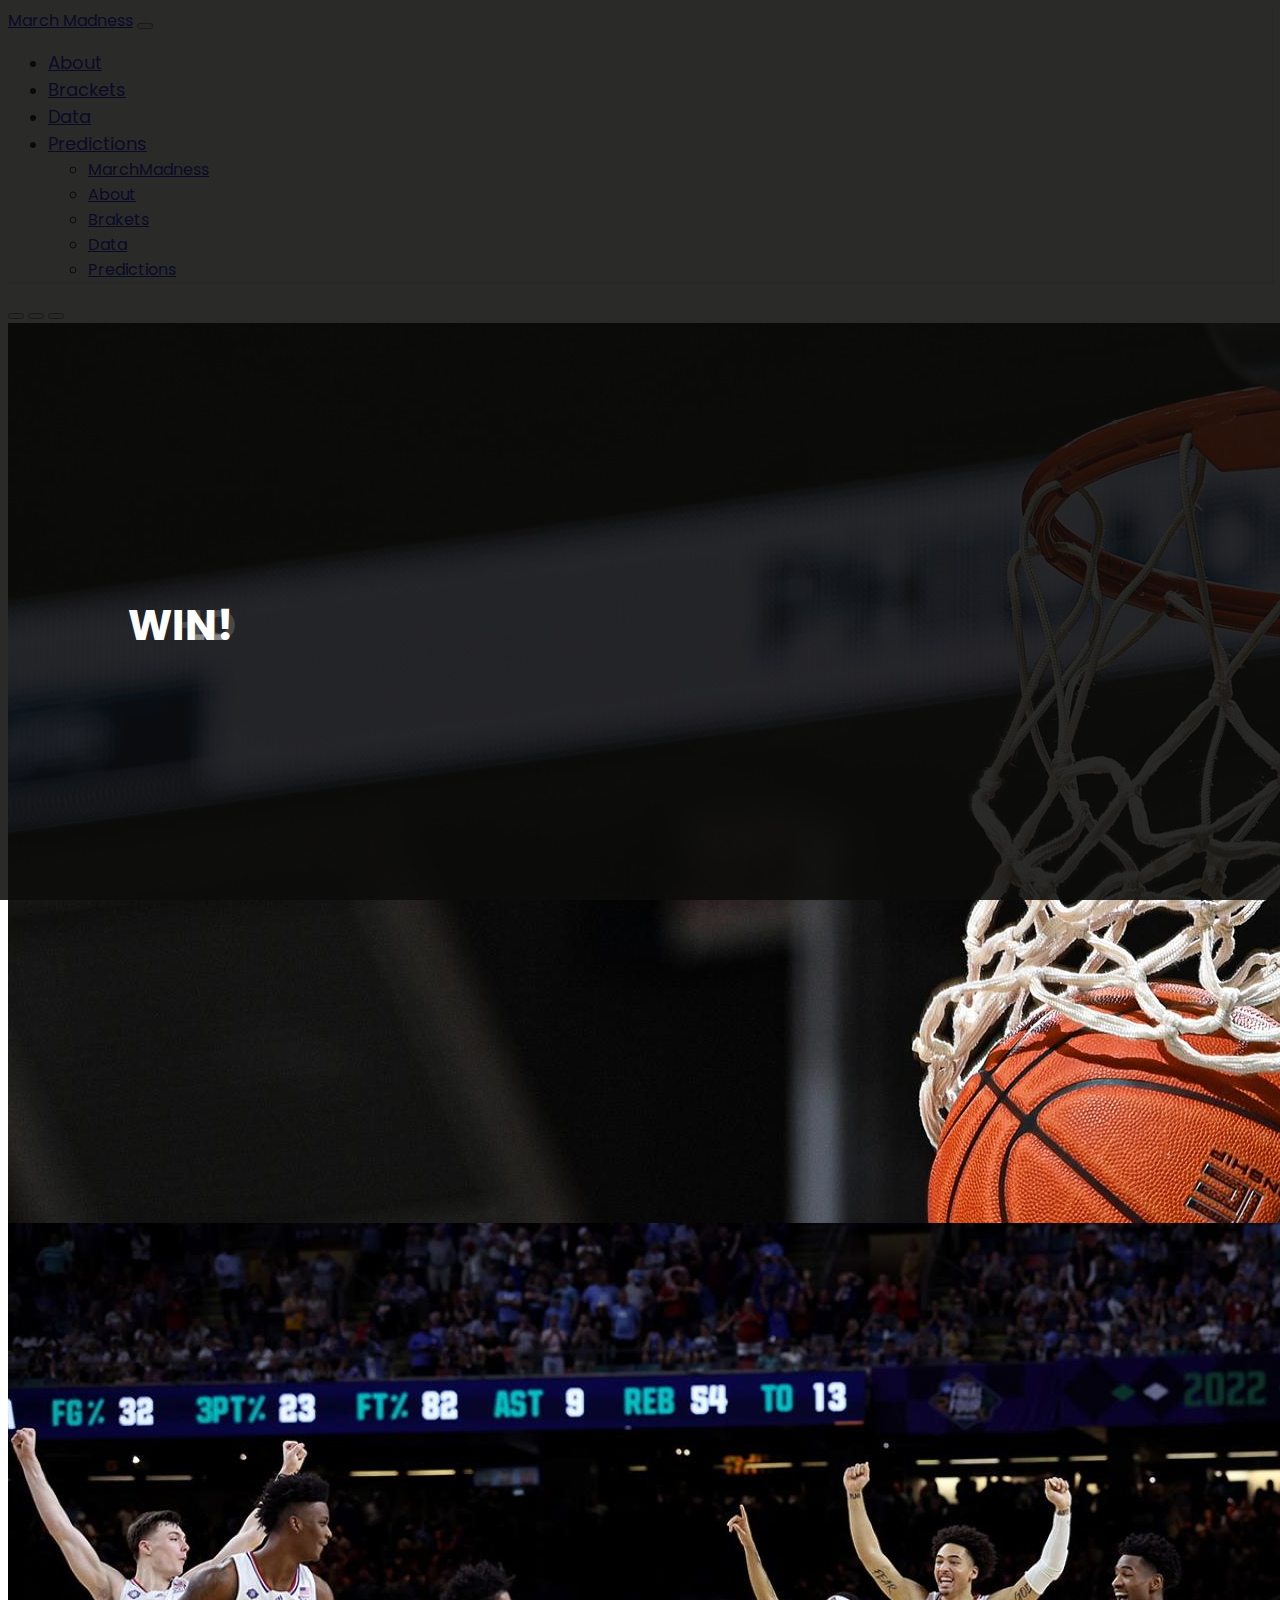
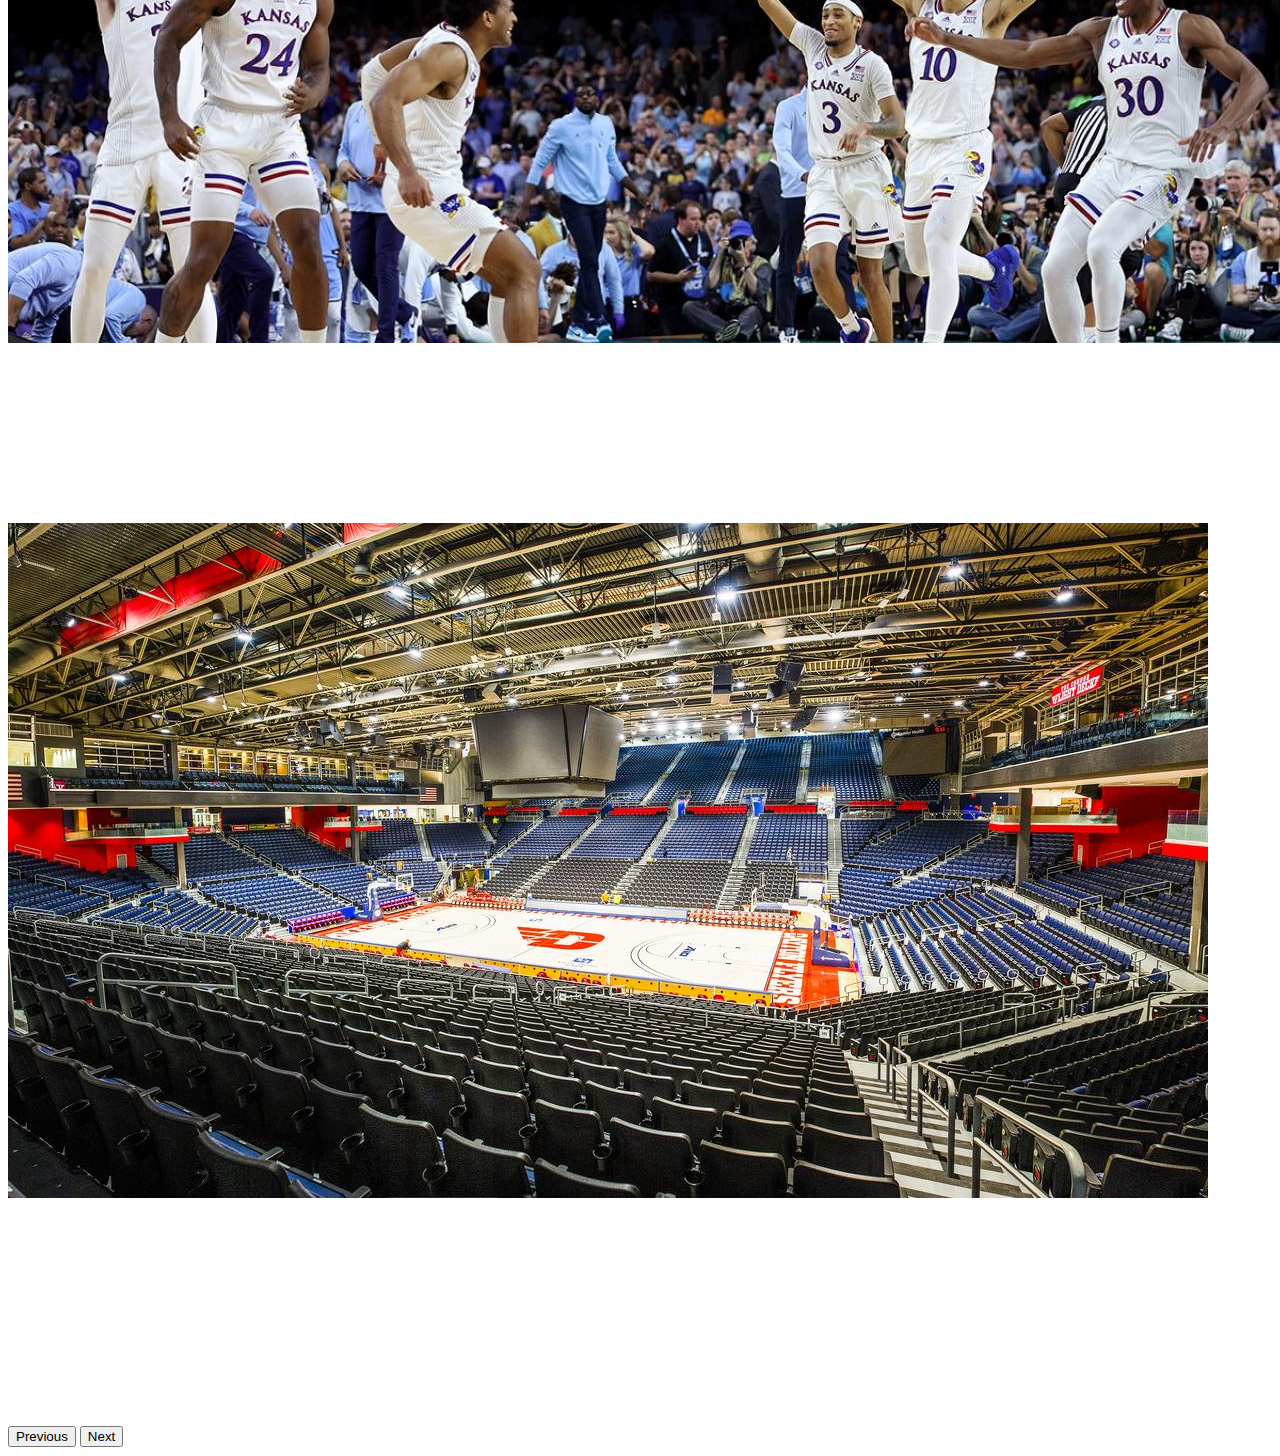
<file: Visualizations/index.html>
<!doctype html>
<html lang="en">

<head>
  <!-- Required meta tags -->
  <meta charset="utf-8">
  <meta name="viewport" content="width=device-width, initial-scale=1">

  <!-- Bootstrap CSS -->
  <link href="https://cdn.jsdelivr.net/npm/bootstrap@5.0.2/dist/css/bootstrap.min.css" rel="stylesheet"
    integrity="sha384-EVSTQN3/azprG1Anm3QDgpJLIm9Nao0Yz1ztcQTwFspd3yD65VohhpuuCOmLASjC" crossorigin="anonymous">
  <!-- Google Fonts -->
  <link rel="preconnect" href="https://fonts.gstatic.com" crossorigin>
  <link
    href="https://fonts.googleapis.com/css2?family=Poppins:ital,wght@0,200;0,300;0,400;0,500;0,600;0,800;0,900;1,300;1,400;1,500;1,600;1,700;1,800;1,900&display=swap"
    rel="stylesheet">
  <!-- Custom CSS -->
  <link rel="stylesheet" href="./assets/css/styles.css" </head>

<body>

  <body>
    <!-- Navbar start  -->
    <nav class="navbar navbar-expand-lg navbar-dark bg-dark">
      <div class="container">
        <a class="navbar-brand font-weight-bold" href="#">March Madness</a>
        <button class="navbar-toggler" type="button" data-bs-toggle="collapse" data-bs-target="#navbarSupportedContent"
          aria-controls="navbarSupportedContent" aria-expanded="false" aria-label="Toggle navigation">
          <span class="navbar-toggler-icon"></span>
        </button>
        <div class="collapse navbar-collapse" id="navbarSupportedContent">
          <ul class="navbar-nav me-auto mb-2 mb-lg-0">
            <li class="nav-item mx-3">
              <a class="nav-link active" aria-current="page" href="#">About</a>
            </li>
            <li class="nav-item mx-3">
              <a class="nav-link" href="#">Brackets</a>
            </li>
            <li class="nav-item mx-3">
              <a class="nav-link" href="#">Data</a>
            </li>
            <li class="nav-item mx-3">
              <a class="nav-link" href="#">Predictions</a>
              <ul class="dropdown-menu" aria-labelledby="navbarDropdown">
            </li>
            <li class="u-nav-item"><a class="u-button-style u-nav-link" href="/march_madness">MarchMadness</a>
            </li>
            <li class="u-nav-item"><a class="u-button-style u-nav-link" href="/About">About</a>
            </li>
            <li class="u-nav-item"><a class="u-button-style u-nav-link" href="/Brackets">Brakets</a>
            </li>
            <li class="u-nav-item"><a class="u-button-style u-nav-link" href="/data">Data</a>
            </li>
            <li class="u-nav-item"><a class="u-button-style u-nav-link" href="/prediction">Predictions</a>
          </ul>
        </div>
    </nav>
    <!-- Navbar End  -->


    <!-- Carousel Start -->
    <div id="carouselExampleCaptions" class="carousel slide" data-bs-ride="carousel">
      <div class="carousel-indicators">
        <button type="button" data-bs-target="#carouselExampleCaptions" data-bs-slide-to="0" class="active"
          aria-current="true" aria-label="Slide 1"></button>
        <button type="button" data-bs-target="#carouselExampleCaptions" data-bs-slide-to="1"
          aria-label="Slide 2"></button>
        <button type="button" data-bs-target="#carouselExampleCaptions" data-bs-slide-to="2"
          aria-label="Slide 3"></button>
      </div>
      <div class="carousel-inner">
        <div class="carousel-item active">
          <img src="assets/images/ball.jpeg" class="d-block w-100" alt="...">
          <div class="carousel-caption d-none d-md-block">
            <h5>WHO</h5>
            <!-- <p>What is March Madness.</p> -->
          </div>
        </div>
        <div class="carousel-item">
          <img src="assets/images/Play.jpeg" class="d-block w-100" alt="...">
          <div class="carousel-caption d-none d-md-block">
            <h5>WILL</h5>
            <!-- <p>In our investigation we made some predictions of who will win.</p> -->
          </div>
        </div>
        <div class="carousel-item">
          <img src="assets/images/stadium.jpeg" class="d-block w-100" alt="...">
          <div class="carousel-caption d-none d-md-block">
            <h5>WIN!</h5>
            <!-- <p>Some representative placeholder content for the third slide.</p> -->
          </div>
        </div>
      </div>
      <button class="carousel-control-prev" type="button" data-bs-target="#carouselExampleCaptions"
        data-bs-slide="prev">
        <span class="carousel-control-prev-icon" aria-hidden="true"></span>
        <span class="visually-hidden">Previous</span>
      </button>
      <button class="carousel-control-next" type="button" data-bs-target="#carouselExampleCaptions"
        data-bs-slide="next">
        <span class="carousel-control-next-icon" aria-hidden="true"></span>
        <span class="visually-hidden">Next</span>
      </button>
    </div>
    <!-- Carousel End -->





    <!-- Option 1: Bootstrap Bundle with Popper -->
    <script src="https://cdn.jsdelivr.net/npm/bootstrap@5.0.2/dist/js/bootstrap.bundle.min.js"
      integrity="sha384-MrcW6ZMFYlzcLA8Nl+NtUVF0sA7MsXsP1UyJoMp4YLEuNSfAP+JcXn/tWtIaxVXM"
      crossorigin="anonymous"></script>

  </body>

</html>
</file>
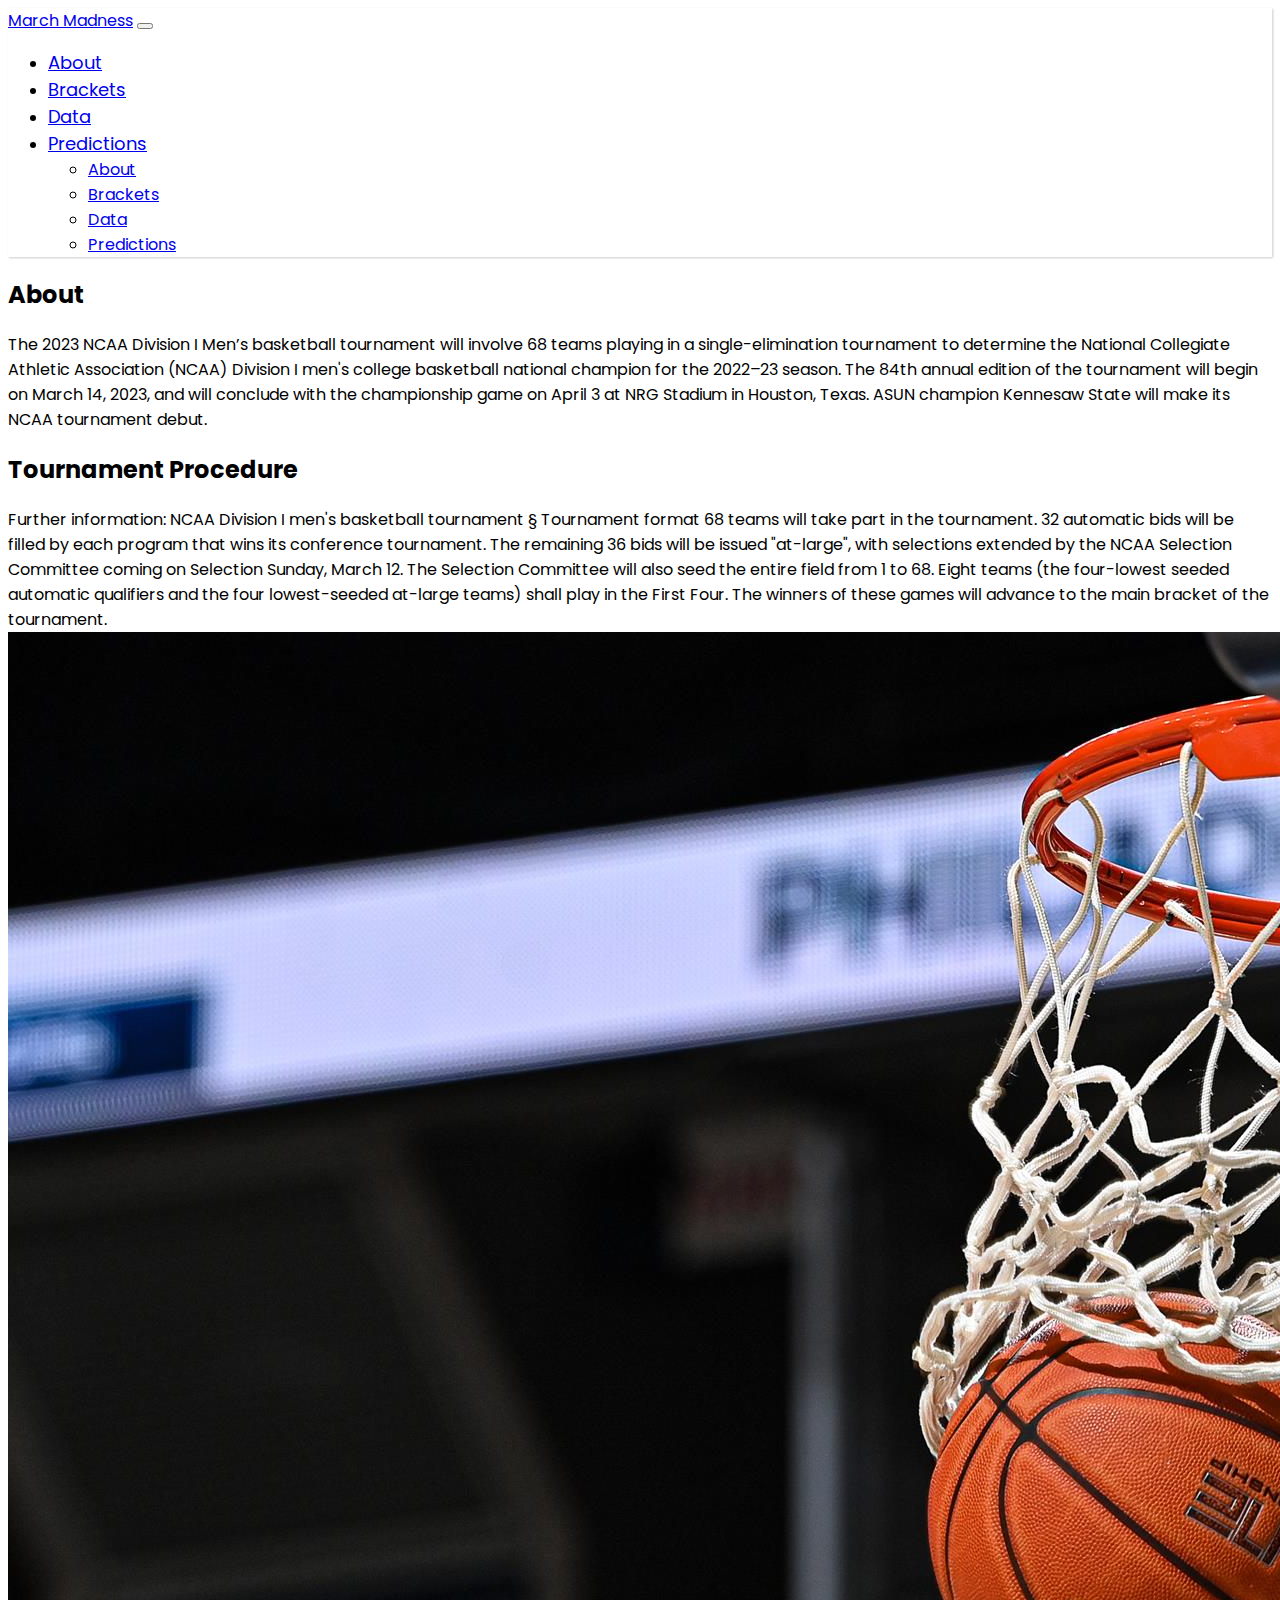
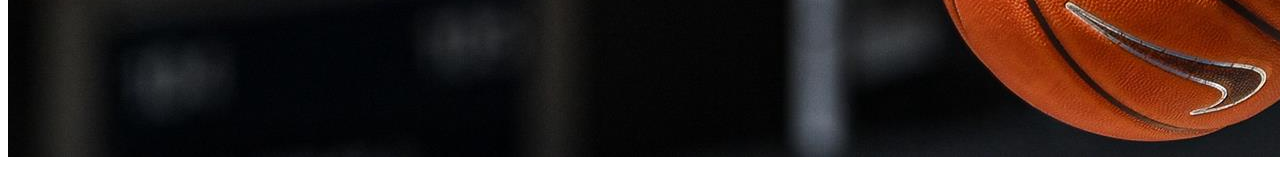
<file: Visualizations/About.html>
<!doctype html>
<html lang="en">

<head>
  <!-- Required meta tags -->
  <meta charset="utf-8">
  <meta name="viewport" content="width=device-width, initial-scale=1">

  <!-- Bootstrap CSS -->
  <link href="https://cdn.jsdelivr.net/npm/bootstrap@5.0.2/dist/css/bootstrap.min.css" rel="stylesheet"
    integrity="sha384-EVSTQN3/azprG1Anm3QDgpJLIm9Nao0Yz1ztcQTwFspd3yD65VohhpuuCOmLASjC" crossorigin="anonymous">
  <!-- Google Fonts -->
  <link rel="preconnect" href="https://fonts.gstatic.com" crossorigin>
  <link
    href="https://fonts.googleapis.com/css2?family=Poppins:ital,wght@0,200;0,300;0,400;0,500;0,600;0,800;0,900;1,300;1,400;1,500;1,600;1,700;1,800;1,900&display=swap"
    rel="stylesheet">
  <!-- Custom CSS -->
  <link rel="stylesheet" href="./assets/css/styles.css" </head>

<body>

  <body>
    <!-- Navbar start  -->
    <nav class="navbar navbar-expand-lg navbar-dark bg-dark">
      <div class="container">
        <a class="navbar-brand font-weight-bold" href="#">March Madness</a>
        <button class="navbar-toggler" type="button" data-bs-toggle="collapse" data-bs-target="#navbarSupportedContent"
          aria-controls="navbarSupportedContent" aria-expanded="false" aria-label="Toggle navigation">
          <span class="navbar-toggler-icon"></span>
        </button>
        <div class="collapse navbar-collapse" id="navbarSupportedContent">
          <ul class="navbar-nav me-auto mb-2 mb-lg-0">
            <li class="nav-item mx-3">
              <a class="nav-link active" aria-current="page" href="#">About</a>
            </li>
            <li class="nav-item mx-3">
              <a class="nav-link" href="#">Brackets</a>
            </li>
            <li class="nav-item mx-3">
              <a class="nav-link" href="#">Data</a>
            </li>
            <li class="nav-item mx-3">
              <a class="nav-link" href="#">Predictions</a>
              <ul class="dropdown-menu" aria-labelledby="navbarDropdown">
                <li><a class="dropdown-item/About" href="visualizations/About">About</a></li>
                <li><a class="dropdown-item/humidity/visualization/" href="visualizations/Brackets">Brackets</a></li>
                <li><a class="dropdown-item/visualizations/cloudiness" href="visualizations/Data.html">Data</a></li>
                <li><a class="dropdown-item/visualizations/wind" href="visualizations/Predictions.html">Predictions</a>
                </li>
              </ul>
          </ul>
        </div>
    </nav>
    <!-- Navbar End  -->

    <!-- About Start -->

    <main id="about">
      <div class="about mt -5 mb-5">
        <div class="container-fluid">
          <!-- Header -->
          <h2 class="h2-responsive fw-bold text-center my-2">
            About
          </h2>
          <p class="text-center w-responsive mx-auto mb-1"></p>The 2023 NCAA Division I Men’s basketball tournament will
          involve 68 teams playing in a single-elimination tournament to determine the National Collegiate Athletic
          Association (NCAA) Division I men's college basketball national champion for the 2022–23 season. The 84th
          annual edition of the tournament will begin on March 14, 2023, and will conclude with the championship game on
          April 3 at NRG Stadium in Houston, Texas.

          ASUN champion Kennesaw State will make its NCAA tournament debut.


          <h2 class="h2-responsive fw-bold text-center my-2">
            Tournament Procedure
          </h2>
          <p class="text-center w-responsive mx-auto mb-1"></p>
          Further information: NCAA Division I men's basketball tournament § Tournament format
          68 teams will take part in the tournament. 32 automatic bids will be filled by each program that wins its
          conference tournament. The remaining 36 bids will be issued "at-large", with selections extended by the NCAA
          Selection Committee coming on Selection Sunday, March 12. The Selection Committee will also seed the entire
          field from 1 to 68.

          Eight teams (the four-lowest seeded automatic qualifiers and the four lowest-seeded at-large teams) shall play
          in the First Four. The winners of these games will advance to the main bracket of the tournament.
          <!-- Header End -->


          <div class="row pt -5">
        </div>
        <img class="img-fluid" src="assets/images/ball.jpeg" alt="">
      </div>
</file>
<file: Visualizations/assets/css/styles.css>
body {
    font-family: 'Poppins', sans-serif;
}


/* **********************

    Navbar

************************ */


nav {
    background: #fff !important;
    box-shadow: 1px 1px 2px #4444;
}

nav . navber-brand {
    color: var(--bs--gray--dark) !important;
}

.navbar-nav .nav-link {
    font-size: 18px;
    padding-top: 15px;
    padding-bottom: 15px;

}

.navbar-toggler {
    outline: none !important;
    padding: none !important;
}

/* **************

    Carousel

************* */

.carousel-inner .carousel-item {
    width: 100%;
    height: 100vh;
    background-size: cover;
    background-position: center;
    background-repeat: no-repeat;
}

.carousel-inner .carousel-item::before {
    content: '';
    background-color: rgba(12, 11, 10, 0.5);
    position: absolute;
    top: 0;
    left: 0;
    right: 0;
    bottom: 0;
}

.carousel-inner .carousel-caption {
    display: flex;
    justify-content: center;
    align-items: center;
    position: absolute;
    bottom: 0;
    top: 40%;
    left: 0;
    right: 0;
}

.carousel-inner .carousel-caption h5 {
    color: #fff;
    margin-bottom: 7px;
    font-size: 42px;
    width: 80%;
    margin: 0px auto 10px auto;
}
</file>
